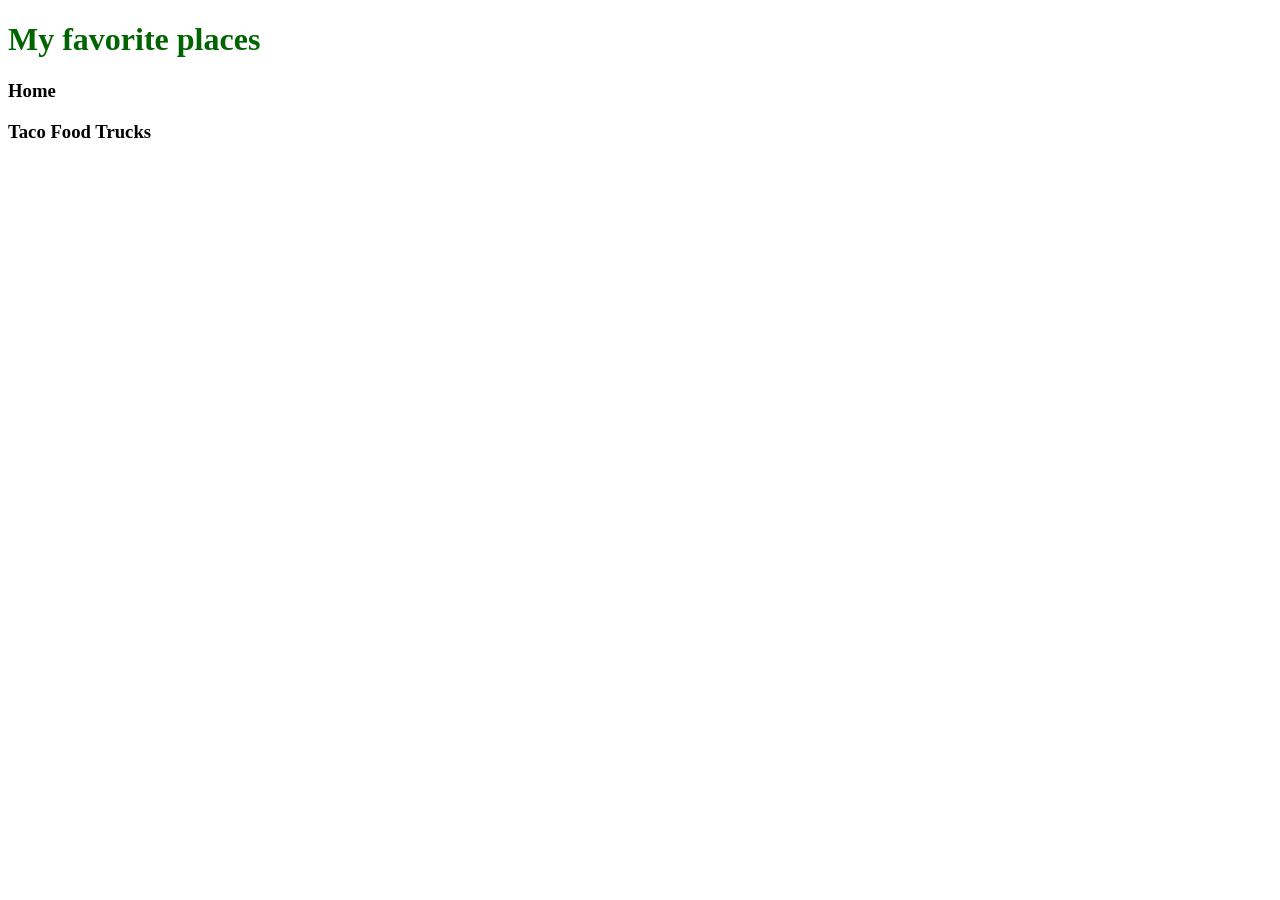
<file: favorite-place.html>
<!DOCTYPE html>
<html lang="en-US">
<head>
  <link href="css/styles3.css" rel="stylesheet" type="text/css">
  <title>My favorite places</title>
</head>

<body>
<h1>My favorite places</h1>
<h3>Home</h3>
<h3>Taco Food Trucks</h3>
</body>
</html>
</file>
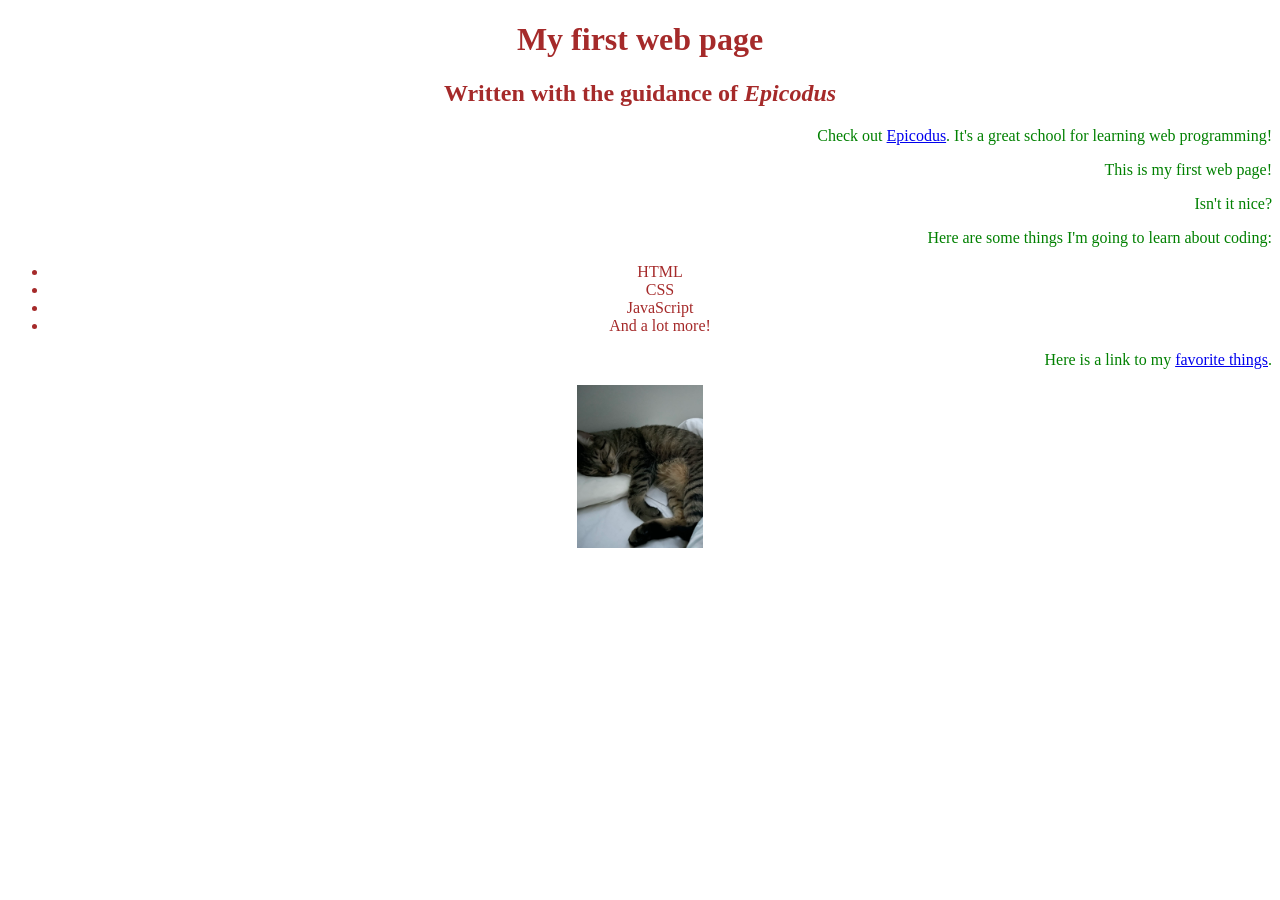
<file: my-first-webpage.html>
<!DOCTYPE html>
<html lang="en-US">
<head>
  <link href="css/styles2.css" rel="stylesheet" type="text/css">
  <title>Web page #1!</title>
</head>
<body>
  <h1>My first web page</h1>
  <h2>Written with the guidance of <em>Epicodus</em></h2>
  <p>Check out <a href="http://www.epicodus.com/">Epicodus</a>. It's a great school for learning web programming!</p>

  <p>This is my first web page!</p>
  <p>Isn't it nice?</p>

  <p>Here are some things I'm going to learn about coding:</p>
  <ul>
    <li>HTML</li>
    <li>CSS</li>
    <li>JavaScript</li>
    <li>And a lot more!</li>
</ul>
<p>Here is a link to my <a href="favorite-things.html">favorite things</a>.</p>
<img src="img/kitten.jpg" alt="A photo of a cute kitten.">
</body>
</html>
</file>
<file: css/styles3.css>
h1 {
  color: darkgreen;

}
</file>
<file: css/styles2.css>
img {
  max-width: 10%;
}



p {
  color: green;
  text-align: right;
}

body {
  color:brown;
  text-align: center;
  font-family: Georgia, 'Times New Roman', Times, serif;
}
</file>
